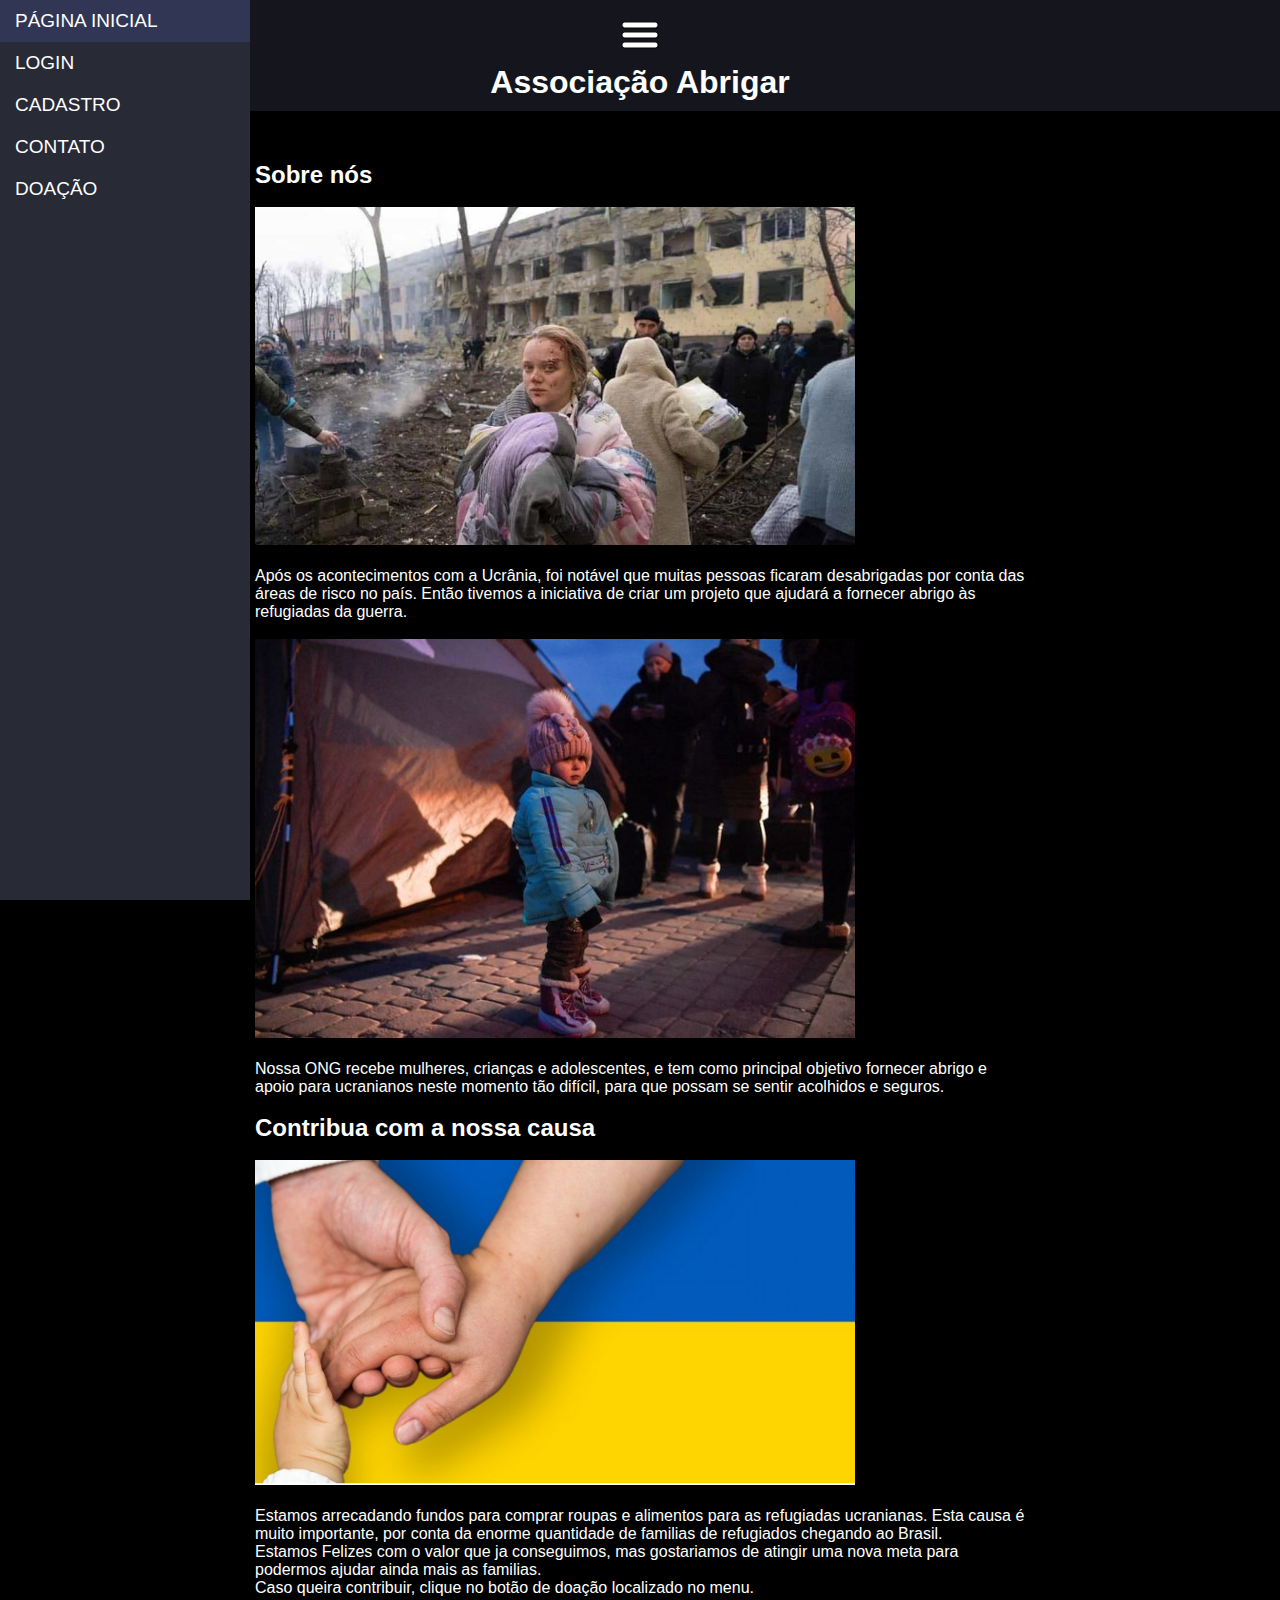
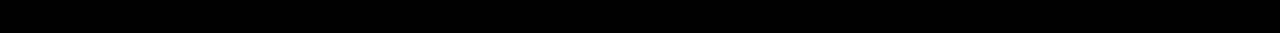
<file: index.html>
<!DOCTYPE html>
<html>

<head>
  <meta charset="utf-8">
  <meta name="viewport" content="width=device-width">
  <title>Protótipo refugiadas</title>
  <link href="./css/style.css" rel="stylesheet" type="text/css" />
</head>


<body>
    <header>
     <img class="iconB" src="./img/BarraMenu.png" alt="Clique para abrir ou fechar o menu" id="botaoMenu">
     <h1>Associação Abrigar</h1>
    </header> 
  
<!-- Conteúdo da página -->
  
    <div class="content">
      
          <h2>Sobre nós</h2><br>
      
      <img class="ucraniana_img" src="./img/ucraniana_img.jpg" alt="1 imagem" id="img1" >
      
            <p><br>Após os acontecimentos com a Ucrânia, foi notável que muitas pessoas ficaram desabrigadas por conta das áreas de risco no país. Então tivemos a iniciativa de criar um projeto que ajudará a fornecer abrigo às refugiadas da guerra.<br></p><br>
      
       <img class="ucraniana_img" src="./img/criança_ucrania.jpeg" alt="2 imagem" id="img2">
      
            <p><br>Nossa ONG recebe mulheres, crianças e adolescentes, e tem como principal objetivo fornecer abrigo e apoio para ucranianos neste momento tão difícil, para que possam se sentir acolhidos e seguros.<br></p><br>

          <h2>Contribua com a nossa causa</h2><br>
      
        <img class="ucraniana_img" src="./img/doação.png" alt="3 imagem" id="img3">
             <p><br>Estamos arrecadando fundos para comprar roupas e alimentos para as refugiadas ucranianas. Esta causa é muito importante, por conta da enorme quantidade de familias de refugiados chegando ao Brasil.<br> Estamos Felizes com o valor que ja conseguimos, mas gostariamos de atingir uma nova meta para podermos ajudar ainda mais as familias.<br> Caso queira contribuir, clique no botão de doação localizado no menu.</p><br><br>
    </div>
  
<!-- HTML para o menu lateral -->
  
    <div id="menu" class="menu effect">
        <nav>
            <div style="text-align: right;">
                <button id="botaoFechar">X</button>
            </div>
            <ul>
                <li><a href="https://projeto-site-refugiadas.phsiller.repl.co/">Página Inicial</a></li>
                <li><a href="#">Login</a></li>
                <li><a href="#">Cadastro</a></li>
                <li><a href="#">Contato</a></li>
                <li><a href="#">Doação</a></li>
            </ul>
        </nav>
    </div>
    
  
  <script src="./js/script.js"></script>
</body>

</html>
</file>
<file: css/style.css>
h1,h2,p{
 color:white 
}

.ucraniana_img {
    max-width: 600px;
    max-height: 600px;
    min-width: 300px;
    min-height: 300px;
} 

.iconB {
    max-width: 50px;
  
}

:root {
    --menu-size: 250px;
}

* { 
    margin:0;
    padding:0;
    border: none;
    box-sizing: border-box;
    outline: none;
    font-family: "Segoe UI", Tahoma, Geneva, Verdana, sans-serif;
}

body {
    background-color: black;
}

header {
    background-color: rgb(21, 22, 29);
    padding: 10px;
    text-align: center;
}

.content {
    max-width: 800px;
    width: 100%;
    margin: 0 auto;
    margin-top: 50px;
    font-family: Arial;
    padding-left: 15px;
    padding-right: 15px;
}

#botaoMenu {
    cursor: pointer;
    padding: 5px;
    transition: all 0.5s;
}

#botaoMenu:hover {
    border-radius: 50%;
    cursor: pointer;
    background-color: rgb(41, 57, 98);
}

#botaoMenu:active {
    background-color: rgb(3, 4, 7);
}

#botaoFechar {
    padding: 8px;
    background-color: rgb(78, 37, 37);
    color: #fff;
    font-size: 20px;
    font-weight: bold;
}

#botaoFechar:active {
    background-color: rgb(151, 73, 73);
}

.menu {
    position: fixed;
    top: 0;
    width: var(--menu-size);
    height: 100%;
    background-color: rgb(40, 42, 54);
}

.menu ul {
    list-style: none;
}

.menu ul li {
    display: block;
}

.menu ul li a {
    transition: background 0.3s;
    display: block;
    color: #fff;
    font-size: 19px;
    text-decoration: none;
    text-transform: uppercase;
    padding: 10px 15px;
}

.menu ul li a:hover {
    background-color: rgb(49, 54, 85);
}

.effect {
    transition: margin 0.4s;
}

@media (min-width: 768px) {
    #botaoFechar {
        display: none;
    }
}
@media (max-width: 800px) {
  .content {
    width: 100%;
   padding-right: 15px;
   padding-left: 15px;
}
  .ucraniana {
    width: 100%;
     height: 80vh;
  }
  p{
    color: red;
  }
}
*{
  width:100%;
}
}
@media screen and (max-width: 280px) {
  .content {
   width: 100%;
   margin-right: 15px;
   margin-left: 15px;
  }
  .ucraniana {
    width: 100%;
  }
  p{
    color: red;
  }
* {
  width:100%;
 }
}
</file>
